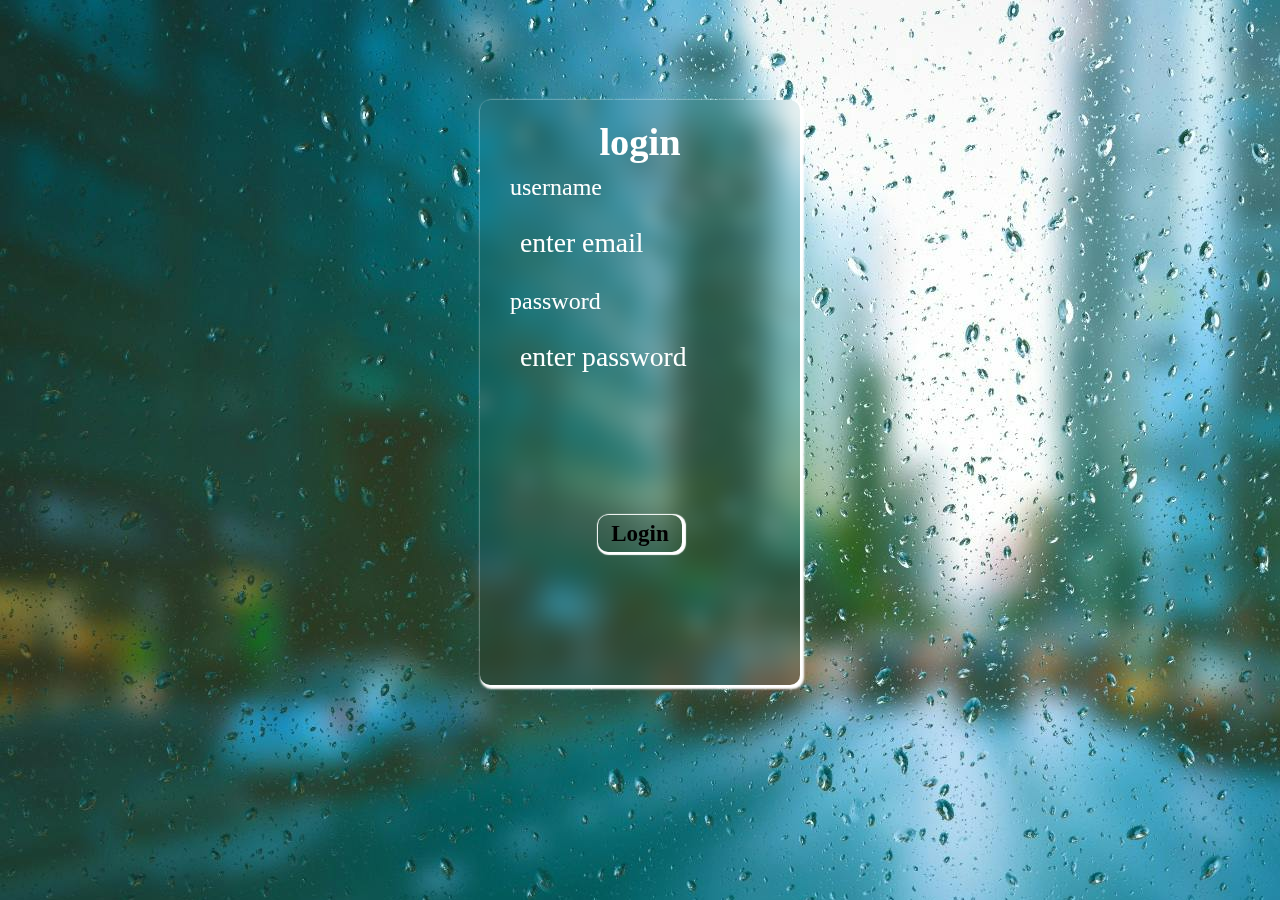
<file: index.html>
<!DOCTYPE html>
<html lang="en">
<head>
    <meta charset="UTF-8">
    <meta http-equiv="X-UA-Compatible" content="IE=edge">
    <meta name="viewport" content="width=device-width, initial-scale=1.0">
    <link rel="stylesheet" href="./css/style.css" type="text/css">
    <title>Document</title>
    <script>
       

        function handelclick(){
            let email=document.getElementById('email').value;
        let password=document.getElementById('password').value;
            if((email === 'afsal@gmail.com') && (password === '1234')){
                        localStorage.setItem('email',email);
                        window.location.href='./dashboard.html';
            }else{
                document.getElementById('show').innerHTML='Login-failed';
                document.getElementById('show').style.backgroundColor='red';
                document.getElementById('show').style.width='90%';
                document.getElementById('show').style.padding='15px';
                document.getElementById('show').style.margin='10px';
                document.getElementById('show').style.textAlign='center';
                document.getElementById('show').style.color='black';
                document.getElementById('show').style.fontSize='larger';
                
            }
        }
    </script>
</head>
<body background="./images/background_log.jpg">

    <div id="show">

    </div>
 <div class="form">
    
            <h1>login</h1>
            <label for="email">username</label>
            <input id="email" type="email" name="email" placeholder="enter email">
            <label for="password">password</label>
            <input id="password" type="password" name="password" placeholder="enter password">
            <button  onclick="handelclick()" type="submit"><b>Login</b></button>
            
    
</div>
</body>
</html>



<!-- <div class="container1">
    <div class="container">
        <div class="box"></div>
        
        <div class="title">
            <h6>hello</h6>
            <h1>webdevlop</h1>
            <p>Lorem ipsum dolor sit, amet consectetur adipisicing elit. Id eaque similique neque inventore iste, cumque eius aspernatur culpa corrupti. Quod consequatur quae eveniet atque praesentium recusandae doloremque tempora exercitationem provident? ipsum dolor sit amet consectetur adipisicing elit. Quo nobis nihil aut corrupti asperiores sunt deleniti repellat eum, voluptatibus eveniet.</p>
             <button>read more</button>
       </div>
    </div>
</div> -->
</file>
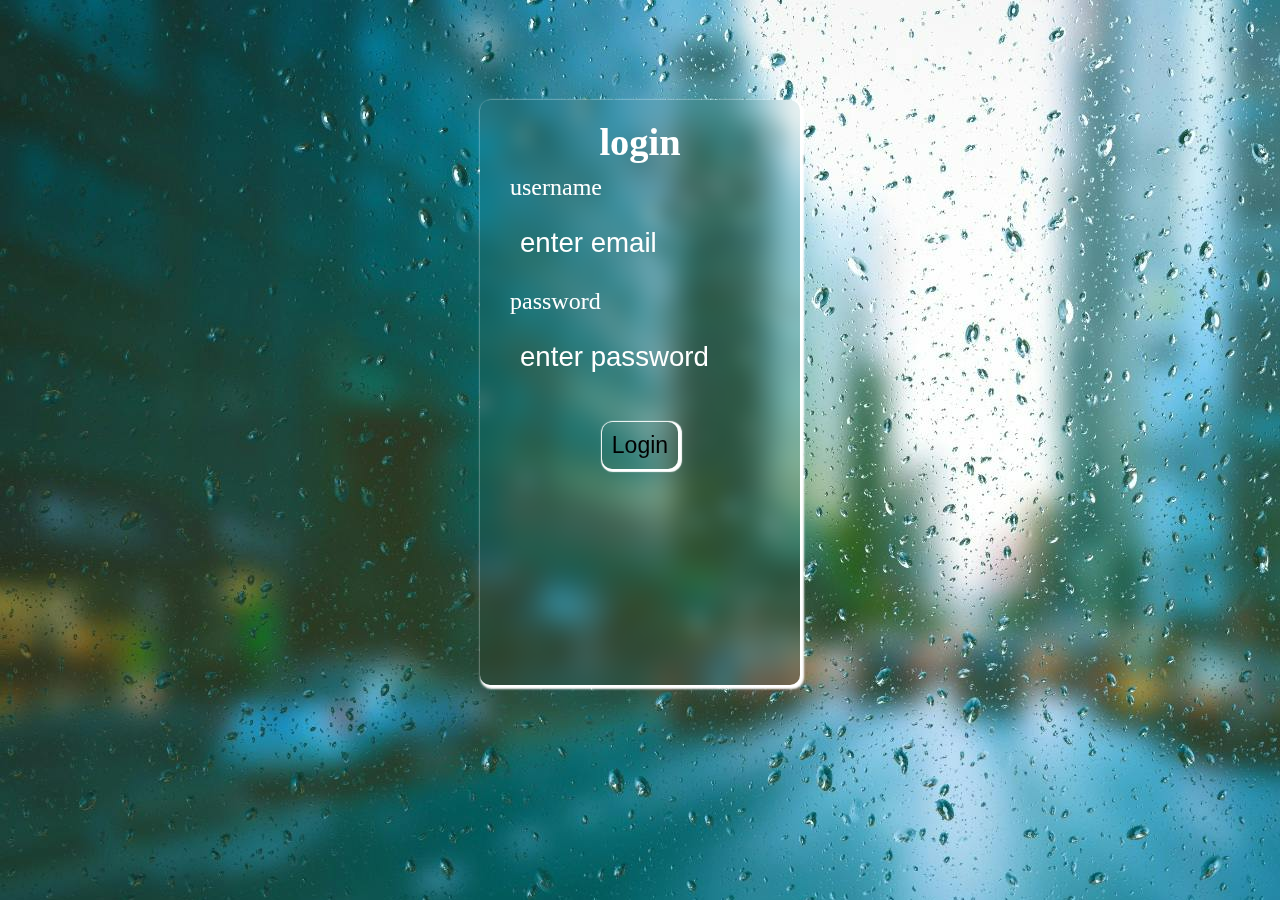
<file: prog13/index.html>
<!DOCTYPE html>
<html lang="en">
<head>
    <meta charset="UTF-8">
    <meta http-equiv="X-UA-Compatible" content="IE=edge">
    <meta name="viewport" content="width=device-width, initial-scale=1.0">
    <link rel="stylesheet" href="./css/style.css" type="text/css">
    <title>Document</title>
    <script>
       

        function handelclick(){
            let email=document.getElementById('email').value;
        let password=document.getElementById('password').value;
            if((email === 'afsal@gmail.com') && (password === '1234')){
                        localStorage.setItem('email',email);
                        window.location.href='./dashboard.html';
            }else{
                document.getElementById('show').innerHTML='Login-failed';
                document.getElementById('show').style.backgroundColor='red';
                document.getElementById('show').style.width='90%';
                document.getElementById('show').style.padding='15px';
                document.getElementById('show').style.margin='10px';
                document.getElementById('show').style.textAlign='center';
                document.getElementById('show').style.color='black';
                document.getElementById('show').style.fontSize='larger';
                
            }
        }
    </script>
</head>
<body background="./images/background_log.jpg">

    <div id="show">

    </div>
 <div class="form">
    <!-- <div class="container"> -->
            <h1>login</h1>
            <label for="email">username</label>
            <input id="email" type="email" name="email" placeholder="enter email">
            <label for="password">password</label>
            <input id="password" type="password" name="password" placeholder="enter password">
            <div class="button1">
            <button  onclick="handelclick()" type="submit">Login</button>
            </div>
    <!-- </div> -->
</div>
</body>
</html>



<!-- <div class="container1">
    <div class="container">
        <div class="box"></div>
        
        <div class="title">
            <h6>hello</h6>
            <h1>webdevlop</h1>
            <p>Lorem ipsum dolor sit, amet consectetur adipisicing elit. Id eaque similique neque inventore iste, cumque eius aspernatur culpa corrupti. Quod consequatur quae eveniet atque praesentium recusandae doloremque tempora exercitationem provident? ipsum dolor sit amet consectetur adipisicing elit. Quo nobis nihil aut corrupti asperiores sunt deleniti repellat eum, voluptatibus eveniet.</p>
             <button>read more</button>
       </div>
    </div>
</div> -->
</file>
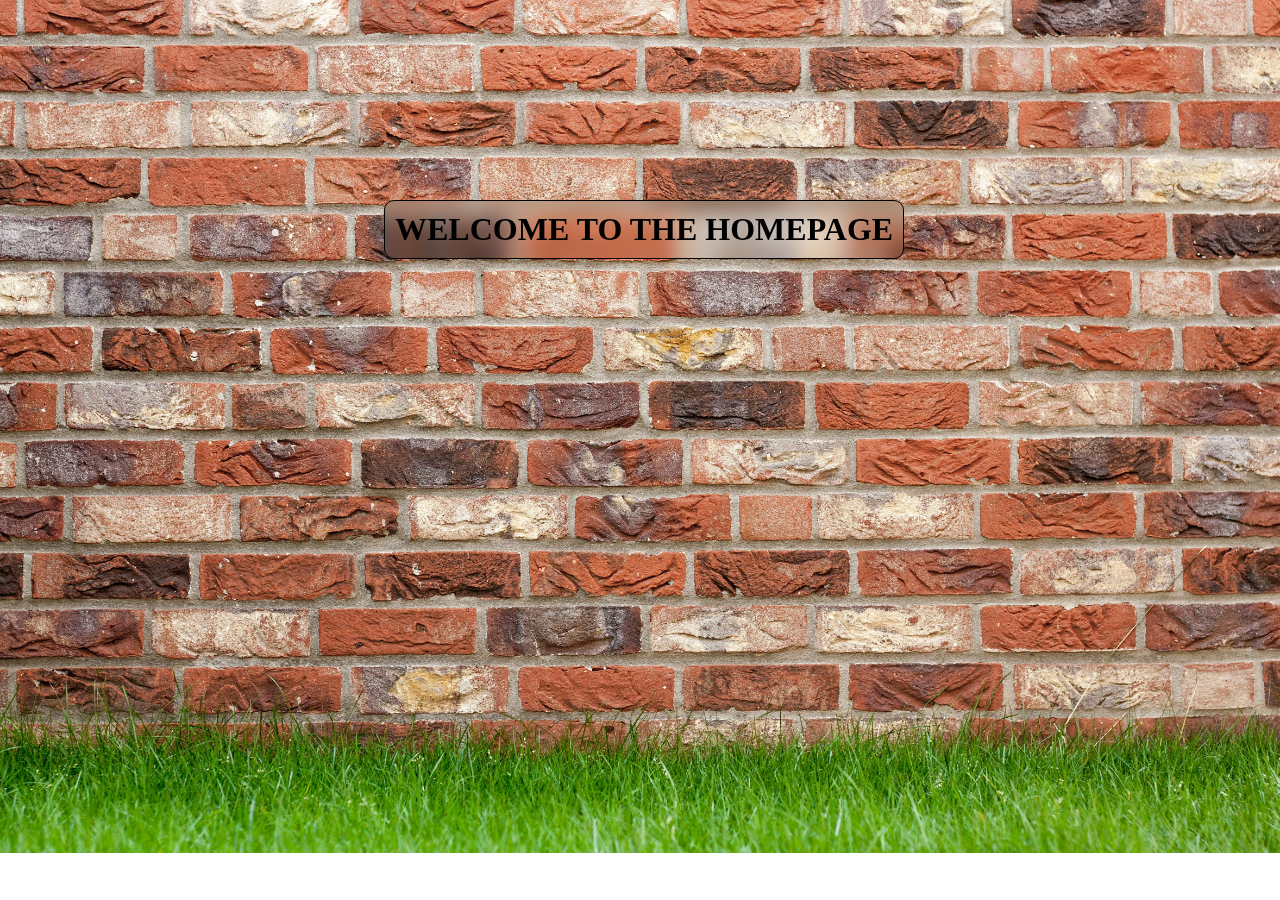
<file: home.html>
<!DOCTYPE html>
<html lang="en">
<head>
    <meta charset="UTF-8">
    <meta name="viewport" content="width=device-width, initial-scale=1.0">
    <title>Document</title>
    <link rel="stylesheet" href="./css/home.css" type="text/css"/>
</head>
<body>
    
      <h1>WELCOME TO THE HOMEPAGE</h1>
      <img src="./images/pexels-pixabay-259915.jpg" alt="" width="100%" height="100%">
</body>
</html>
</file>
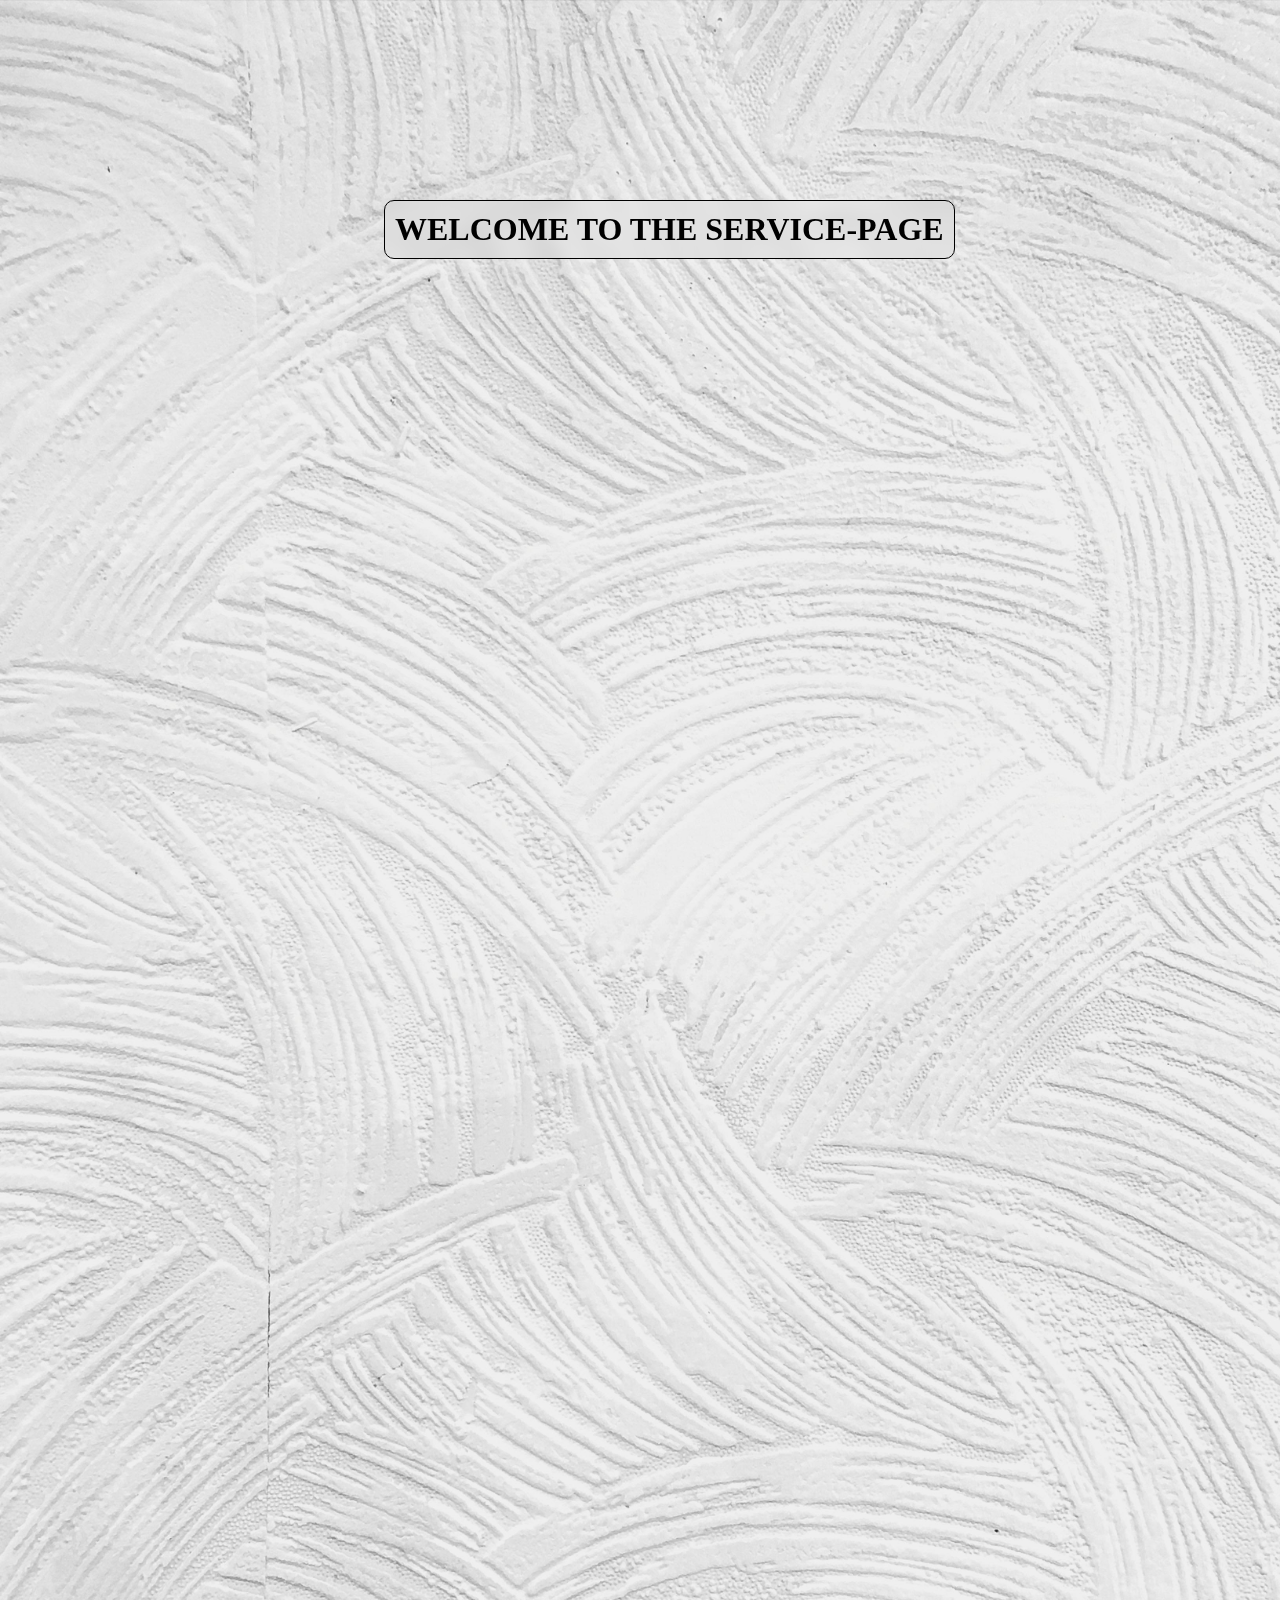
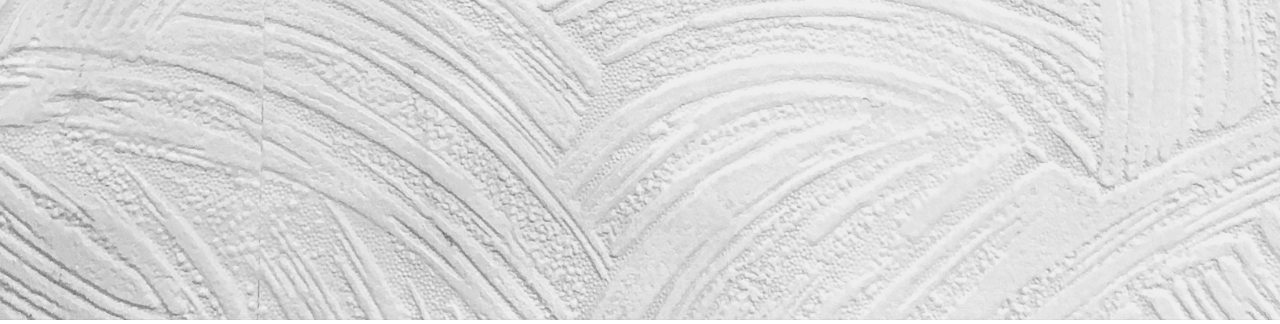
<file: services.html>
<!DOCTYPE html>
<html lang="en">
<head>
    <meta charset="UTF-8">
    <meta name="viewport" content="width=device-width, initial-scale=1.0">
    <title>Document</title>
    <link rel="stylesheet" href="./css/service.css" type="text/css"/>
</head>
<body>
    <h1>WELCOME TO THE SERVICE-PAGE</h1>
      <img src="./images/pexels-hngstrm-1939485.jpg"/ alt="" width="100%" height="100%">
</body>
</html>
</file>
<file: css/style.css>
*{
    margin: 0%;
    padding: 0%;
    box-sizing: border-box;
}
body{
    display: flex;
    flex-direction: column;
    justify-content: center;
    align-items: center;
    padding-top: 100px;
    color: white;
}
.form{
    display: flex;
    flex-direction: column;
    gap: 10px;
    padding: 20px;
    width: 25%;
    height: 65vh;
    background-color: transparent;
    border-radius: 10px;
    border: none;
    box-shadow: 2px 2px 2px 2px;
    text-align: center;
    font-size: larger;
    backdrop-filter: blur(10px);
}
input{
    width: 90%;
    padding: 10px;
    border-radius: 10px;
    border: none;
    outline: none;
    margin: 10px;
    background-color: transparent;
    color: gold;
    font-size: larger;
    font-family: cursive;
}
button{
    margin-top: 10px;
    
    padding: 10px;
    background-color: transparent;
   
    text-align: center;
   
}
 button{
    padding: 5px;
    width: 30%;
    margin: auto;
    border-radius: 10px;
    border: none;
    background-color: transparent;
    box-shadow: 1.5px 1px 1px 2px  white;
    font-size: larger;
    font-family:serif;
    
}
label{
    text-align: start;
    margin-left: 10px;
    font-size: x-large;
}
::placeholder{
    color: white;
    font-size: larger;
}

@media only screen and (min-width:300px) and (max-width:780px){
  .form{
      width: 50%;
      height: 70vh;
      font-size: large;
       padding: 0%;
  }  
  ::placeholder{
    font-size: large;
  }
  label{
       font-size: large;
  }
  .input{
    width: min-content;
    margin: 0%;
    /* padding: 2px; */
  }
  button{
    margin-top:0%;
    
    
    background-color: transparent;
   
    text-align: center;
   
  }
  button{
    margin: auto;
       
        width: 50%;
    padding: 5px;
    border-radius: 10px;
    border: none;
    background-color: transparent;
    box-shadow: 1.5px 1px 1px 2px  white;
    font-size:large;
    
}

}
@media only screen and (min-width:780px) and (max-width:960px){
    body{
        padding: 50px;
    }
    .form{
        width: 50%;
        height: 80vh;
        font-size: larger;
         padding: 20px;
         justify-content: center;
    }  
    ::placeholder{
      font-size: larger;
      text-align: center;
    }
    label{
        margin-left: 10px;
         font-size: larger;
    }
    .input{
       
      width: max-content;
      margin: 0%;
      padding: 1px;
    }
    button{
      margin-top:0%;
      
      padding: 1px;
      background-color: transparent;
     
      text-align: center;
     
     
    }
     button{
        margin: auto;
       
        width: 50%;
      padding: 5px;
      border-radius: 10px;
      border: none;
      background-color: transparent;
      box-shadow: 1.5px 1px 1px 2px  white;
      font-size:large;
      
      
  }
}
@media only screen and (min-width:960px) and (max-width:1232px){
    body{
        padding: 50px;
    }
    .form{
        width: 50%;
        height: 80vh;
        font-size: larger;
         padding: 20px;
         justify-content: center;
    }  
    ::placeholder{
      font-size: larger;
      text-align: center;
    }
    label{
        margin-left: 10px;
         font-size: larger;
    }
    .input{
       
      width: max-content;
      margin: 0%;
      padding: 1px;
    }
    button{
      margin-top:0%;
      
      padding: 1px;
      background-color: transparent;
     
      text-align: center;
     
     
    }
     button{
        margin: auto;
       
        width: 50%;
      padding: 5px;
      border-radius: 10px;
      border: none;
      background-color: transparent;
      box-shadow: 1.5px 1px 1px 2px  white;
      font-size:large;
      
      
  }
}
</file>
<file: prog13/css/style.css>
*{
    margin: 0%;
    padding: 0%;
    box-sizing: border-box;
}
body{
    display: flex;
    flex-direction: column;
    justify-content: center;
    align-items: center;
    padding-top: 100px;
    color: white;
}
.form{
    display: flex;
    flex-direction: column;
    gap: 10px;
    padding: 20px;
    width: 25%;
    height: 65vh;
    background-color: transparent;
    border-radius: 10px;
    border: none;
    box-shadow: 2px 2px 2px 2px;
    text-align: center;
    font-size: larger;
    backdrop-filter: blur(10px);
}
input{
    width: 90%;
    padding: 10px;
    border-radius: 10px;
    border: none;
    outline: none;
    margin: 10px;
    background-color: transparent;
    color: gold;
    font-size: larger;
}
.button1{
    margin-top: 10px;
    
    padding: 10px;
    background-color: transparent;
   
    text-align: center;
   
}
.button1 button{
    padding: 10px;
    border-radius: 10px;
    border: none;
    background-color: transparent;
    box-shadow: 1.5px 1px 1px 2px  white;
    font-size: larger;
    
}
label{
    text-align: start;
    margin-left: 10px;
    font-size: x-large;
}
::placeholder{
    color: white;
    font-size: larger;
}
</file>
<file: css/home.css>
*{
    margin: 0;
    padding: 0;
    box-sizing: border-box;
    list-style: none;
    text-decoration: none;
}
body{
    background-size: cover;
    width: 100%;
    overflow: hidden;
}
h1{
    position: absolute;
    left: 30%;
    top: 200px;
    backdrop-filter: blur(10px);
    padding: 10px;
    border-radius: 10px;
    border: 1px solid black;
}
</file>
<file: css/service.css>
*{
    margin: 0;
    padding: 0;
    box-sizing: border-box;
    list-style: none;
    text-decoration: none;
}
body{
    background-size: cover;
    width: 100%;
    overflow: hidden;
}
h1{
    position: absolute;
    left: 30%;
    top: 200px;
    backdrop-filter: blur(10px);
    padding: 10px;
    border-radius: 10px;
    border: 1px solid black;
}
</file>
